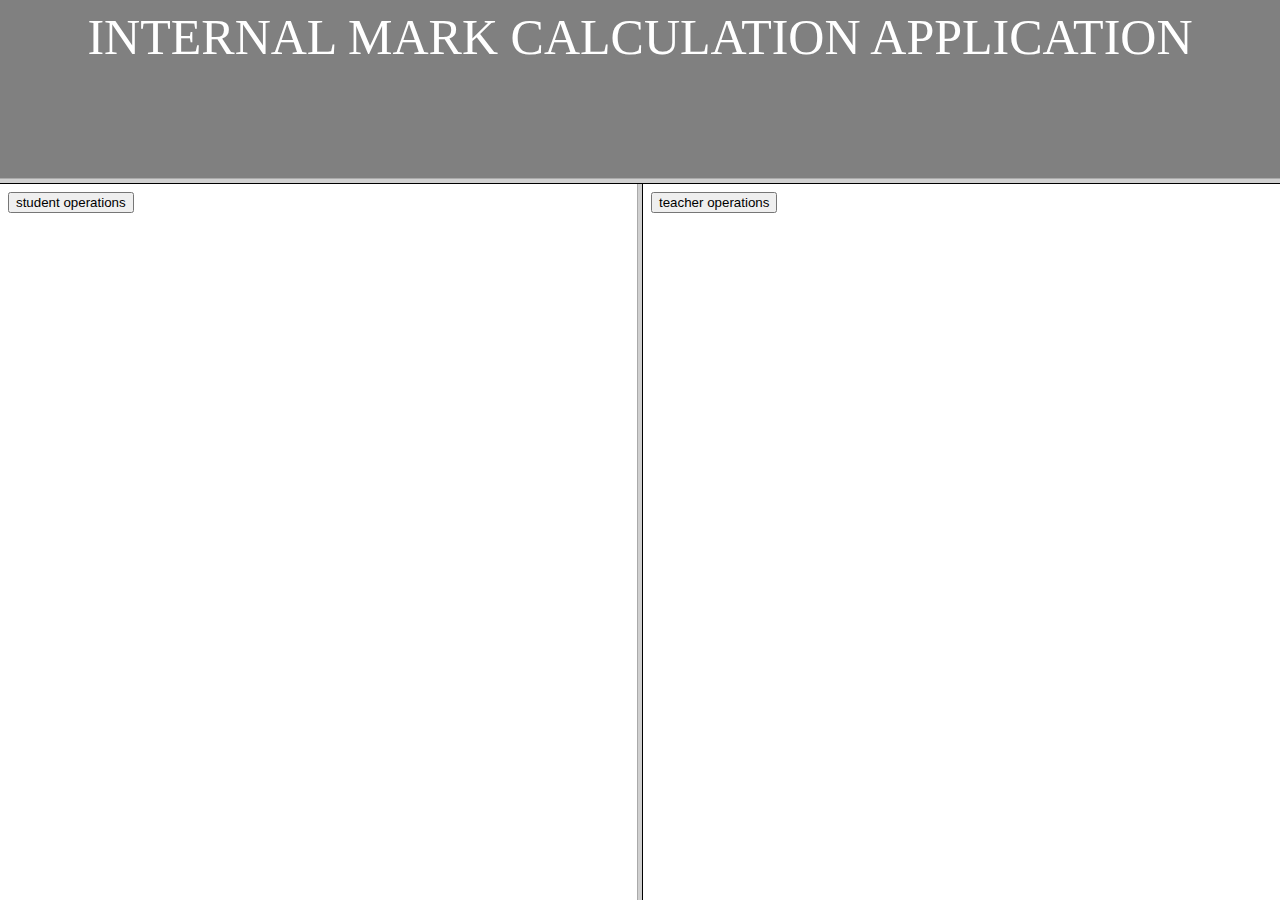
<file: internal1/index.html>
<html>
<head>
<style type="text/css">
body{
	background-color: grey;
}
</style>
</head>
<frameset rows="20%,80%">

  <frameset cols="0%">
  <frame name="top" src="title.html" />
   </frameset>
   <frameset cols="50%,*">
   
   <frame name="bottom1" src="student1.html" />
    <frame name="bottom2" src="teacher1.html" />
   </frameset>
</frameset>
<body>
</body>
</html>
</file>
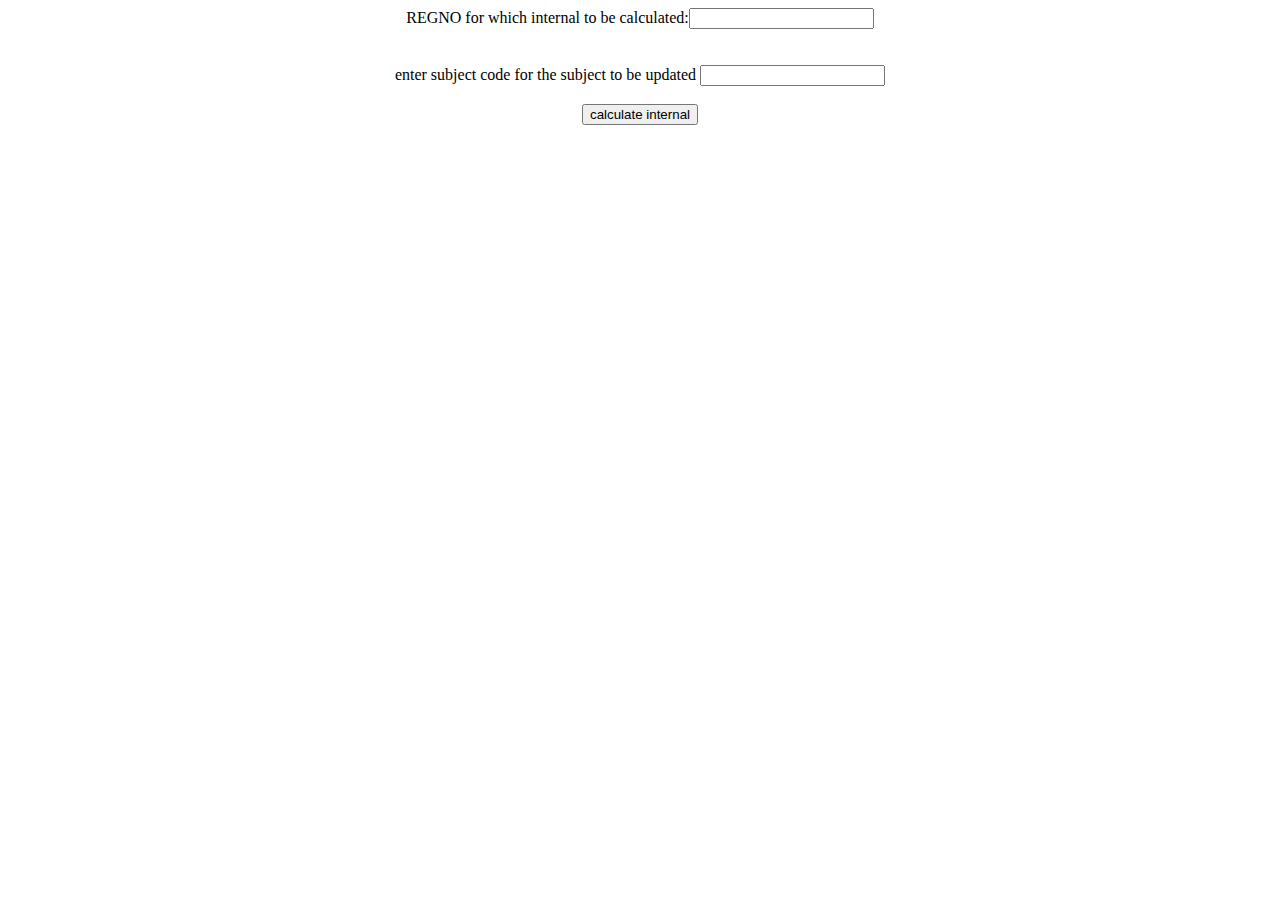
<file: internal1/calculate.html>
<html>
<body><center>
<form method = "get" action = "calculate.php">
REGNO for which internal to be calculated:<input type = "text" name = "regno"><br>
<br><br>enter subject code for the subject to be updated
<input type = "text" name = "table"><br><br>
<input type = "submit" value="calculate internal"></form>

</body>
</html>
</file>
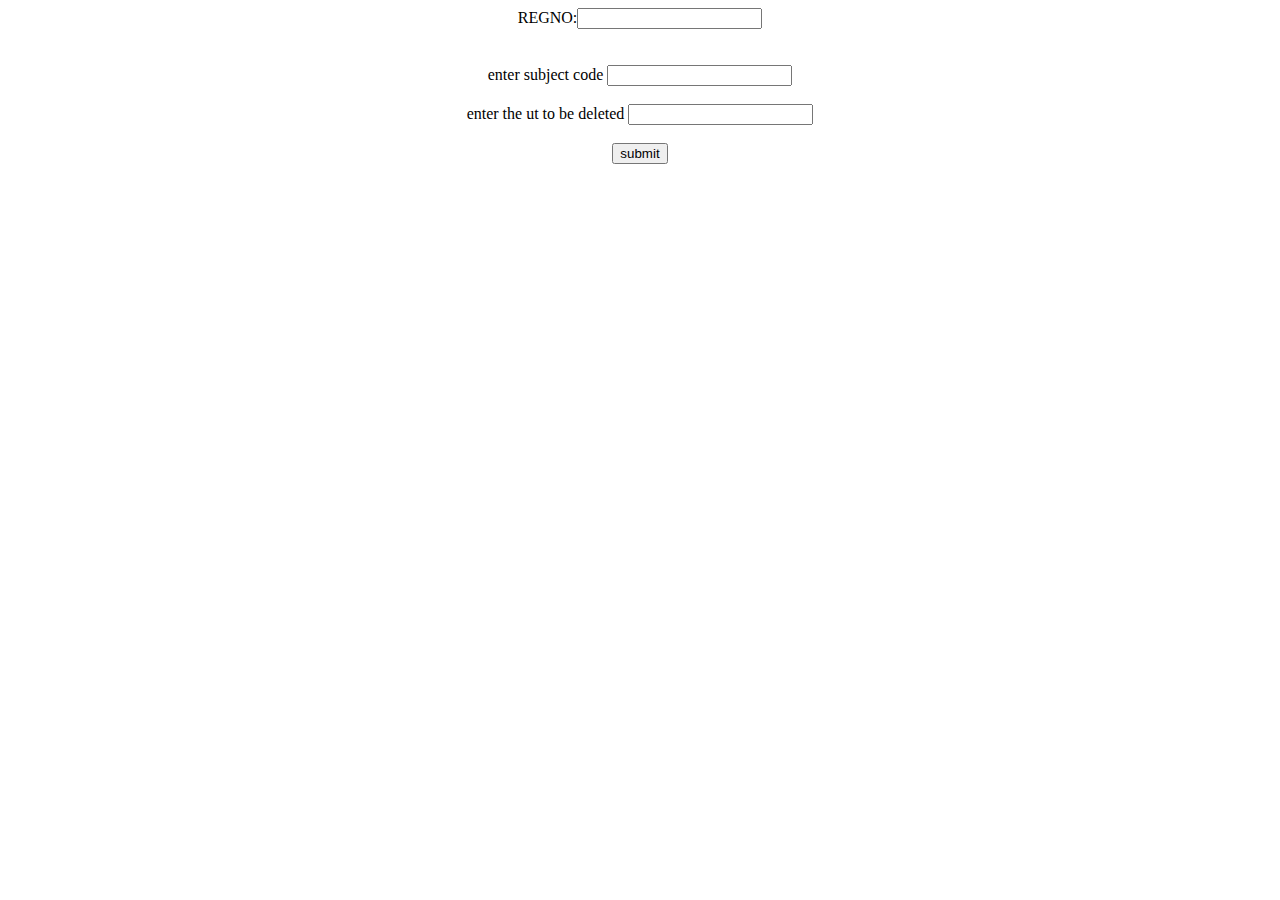
<file: internal1/delete.html>
<html>
<body><center>
<form method = "get" action = "delete.php">
REGNO:<input type = "text" name = "regno"><br>
<br><br>enter subject code
<input type = "text" name = "table"><br><br>
enter the ut to be deleted
<input type="text" name="choice"><br><br>
<input type = "submit" value="submit">
</body>
</html>
</file>
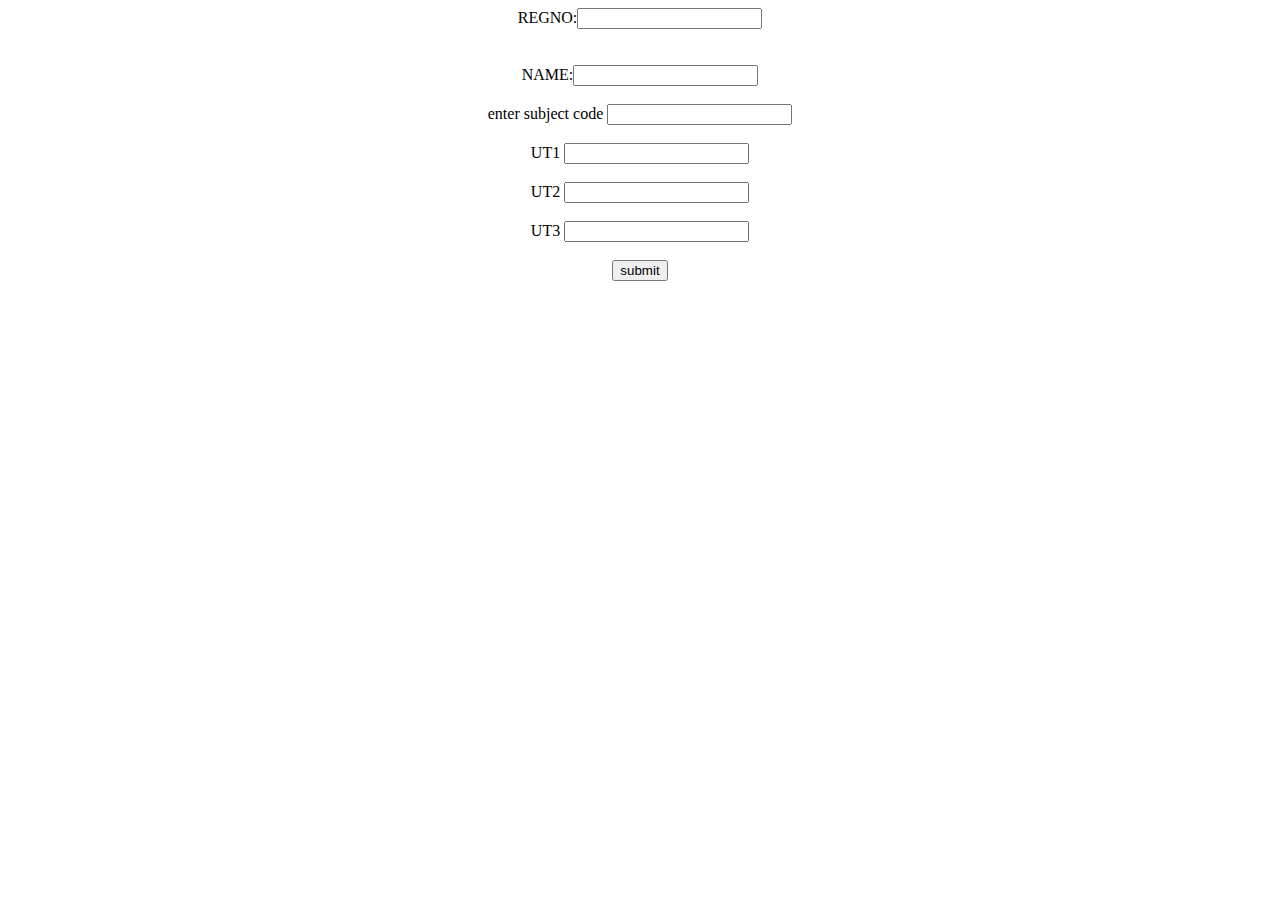
<file: internal1/insert.html>
<html>
<body><center>
<form method = "get" action = "insert.php">
REGNO:<input type = "text" name = "id"><br><br><br>
NAME:<input type = "text" name = "name">
<br><br>enter subject code
<input type = "text" name = "table"><br><br>
UT1
<input type = "text" name = "ut1"><br><br>
UT2
<input type = "text" name = "ut2"><br><br>
UT3
<input type = "text" name = "ut3"><br><br>
<input type = "submit" value="submit">
</body>
</html>
</file>
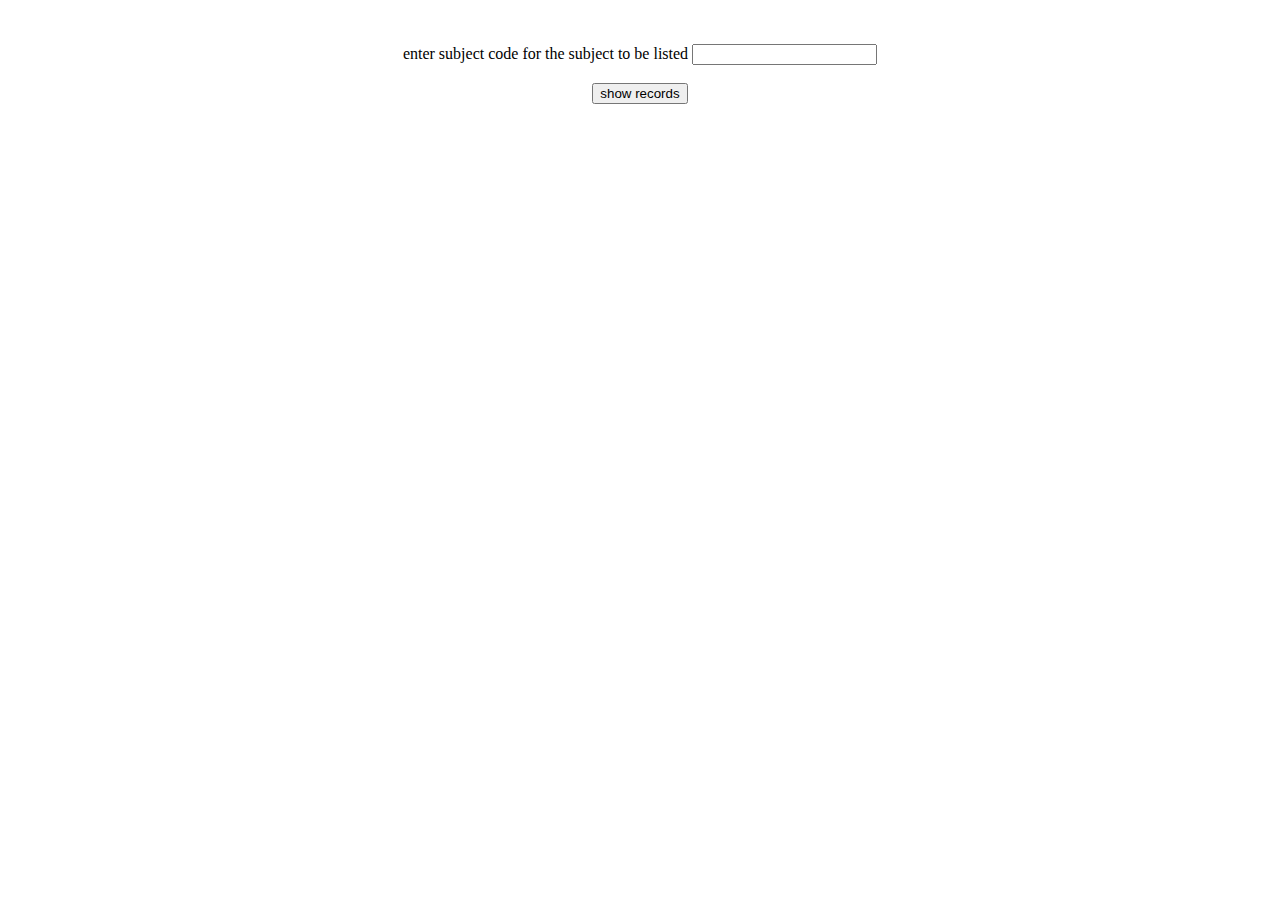
<file: internal1/list.html>
<html>
<body><center>
<form method = "get" action = "list.php">
<br><br>enter subject code for the subject to be listed
<input type = "text" name = "table"><br><br>
<input type = "submit" value="show records">
</body>
</html>
</file>
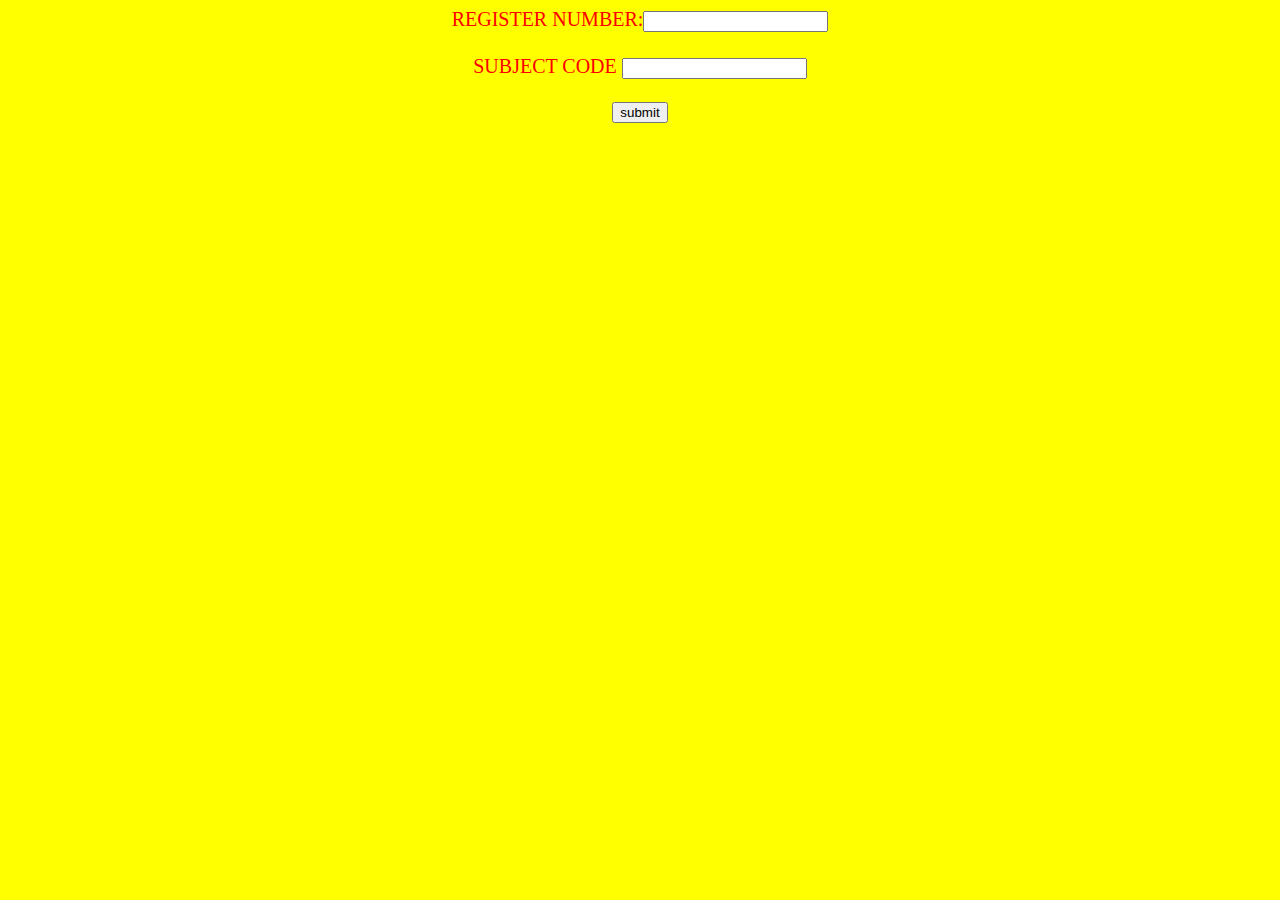
<file: internal1/student.html>
<html>
<head>
<body><center>
<form method = "get" action = "viewinternal.php">
REGISTER NUMBER:<input type = "text" name = "regno">
<br><br>SUBJECT CODE
<input type = "text" name ="table"><br><br>
<input type = "submit" value="submit"></form>
<link rel="stylesheet" href="studentcss.css" type="text/css" title="style" >
</body>
</html>
</file>
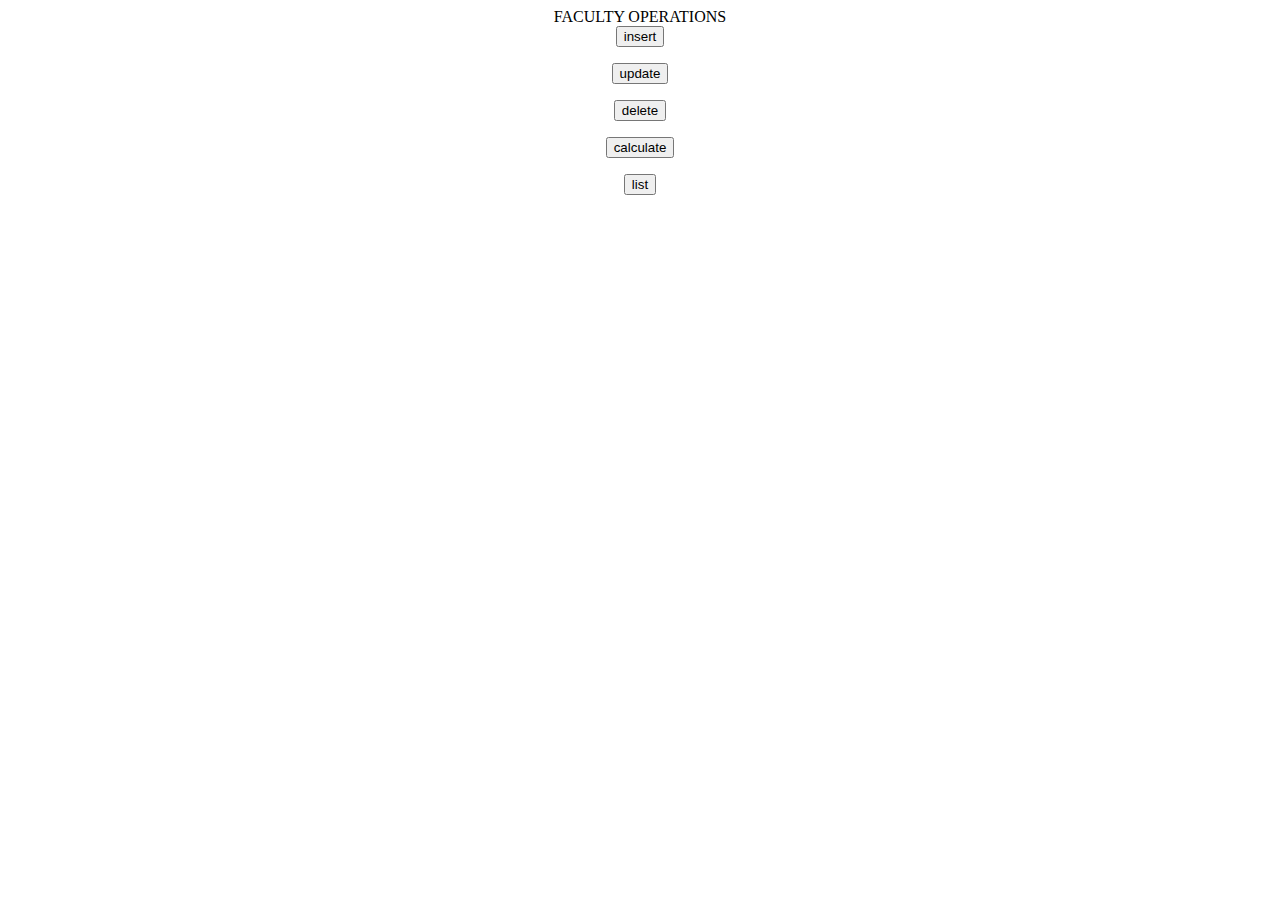
<file: internal1/teacher.html>
<html>
<body><center>
FACULTY OPERATIONS
<form method = "get" action = "insert.html">
<input type = "submit" value="insert">
</form>
<form method = "get" action = "update.html">
<input type = "submit" value="update">
</form>
<form method = "get" action = "delete.html">
<input type = "submit" value="delete">
</form>
<form method = "get" action = "calculate.html">
<input type = "submit" value="calculate">
</form>
<form method = "get" action = "list.html">
<input type = "submit" value="list">
</form>

</body>
</html>
</file>
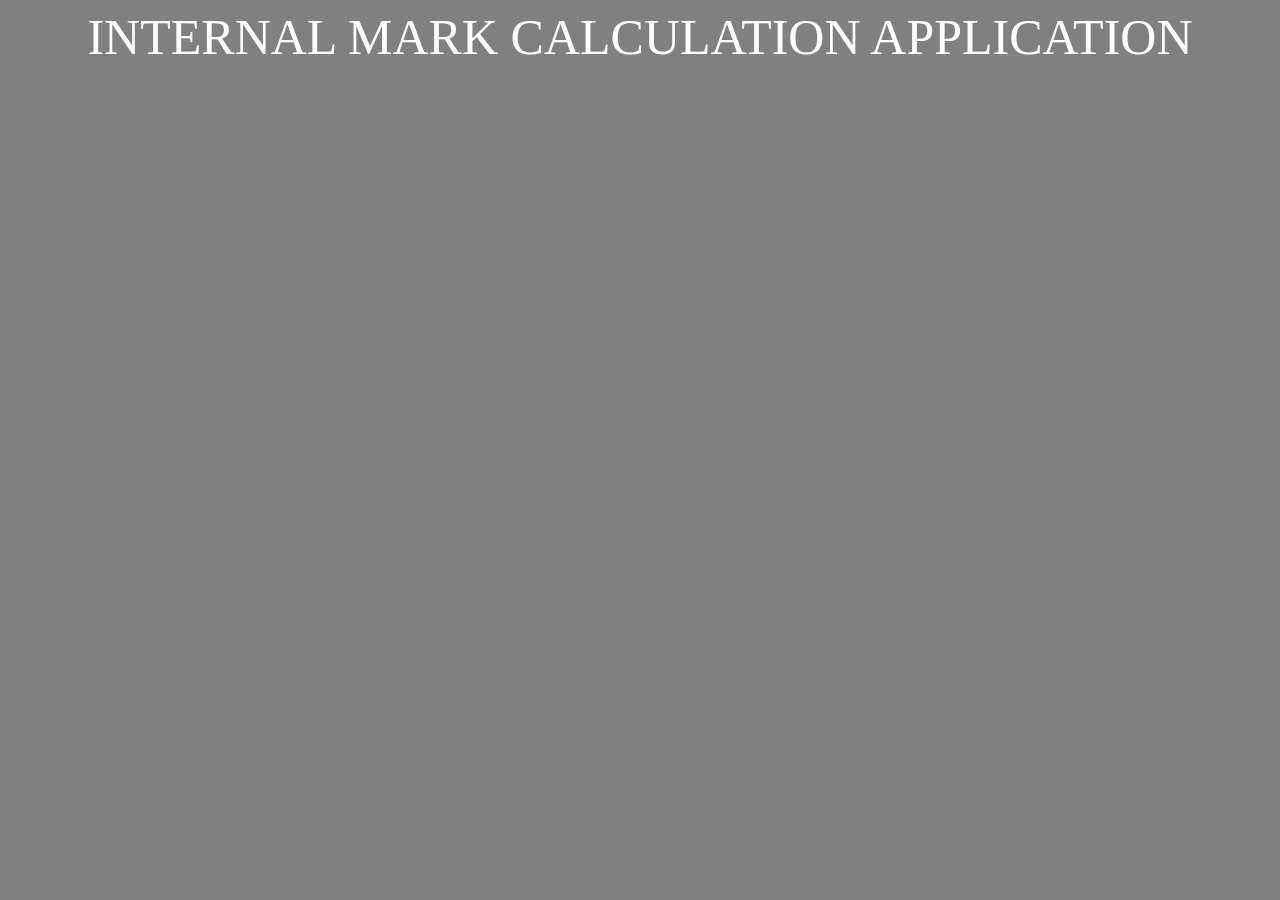
<file: internal1/title.html>
<html>
<head>
<style>
body{
	background-color: grey;
	color:white;
	text-align: center;
	font-size: 50px
}

</style>
</head>
<body><div id="p1">
INTERNAL MARK CALCULATION APPLICATION</div>
</body>
</html>
</file>
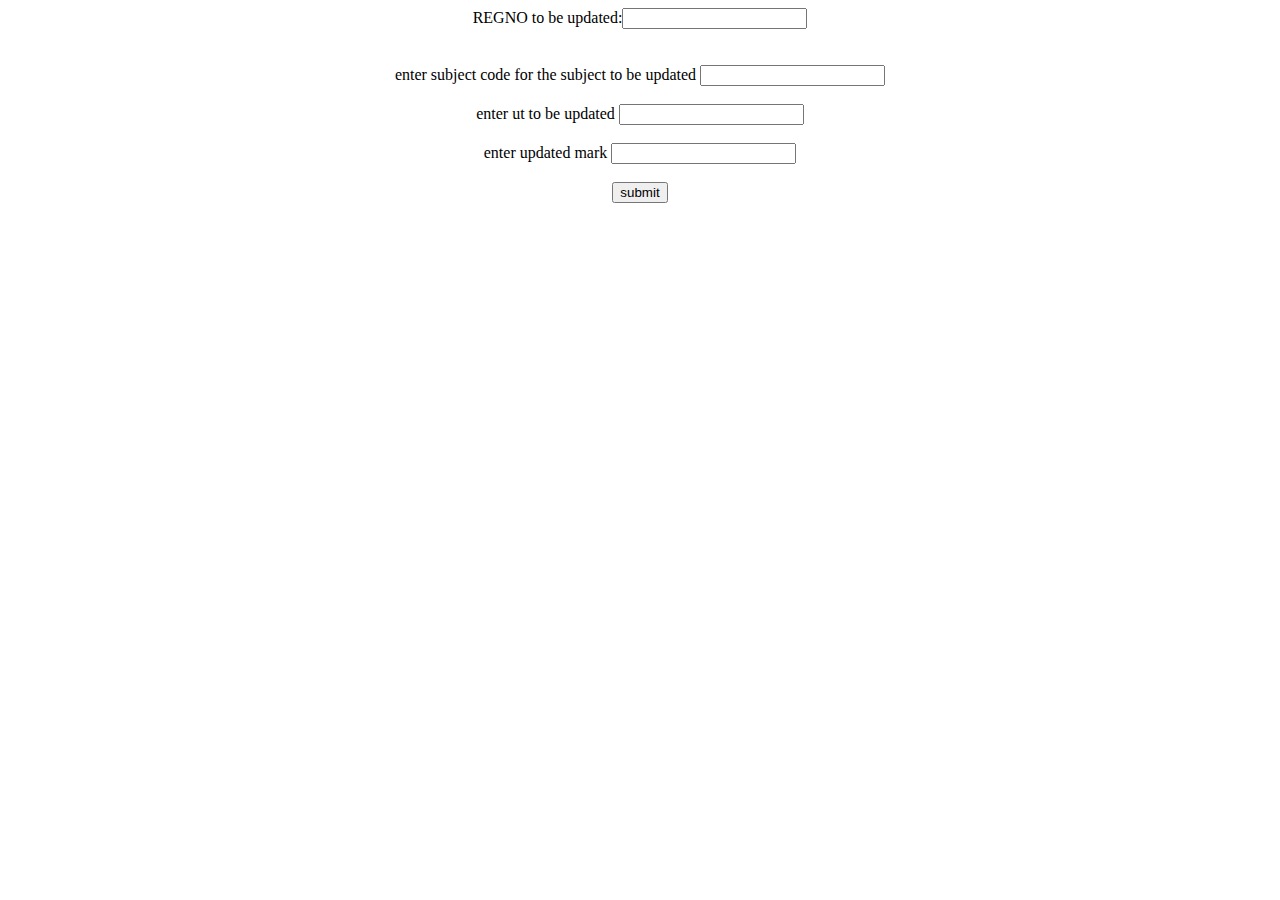
<file: internal1/update.html>
<html>
<body><center>
<form method = "get" action = "update.php">
REGNO to be updated:<input type = "text" name = "regno"><br>
<br><br>enter subject code for the subject to be updated
<input type = "text" name = "table"><br><br>
enter ut to be updated
<input type = "text" name = "choice"><br><br>
enter updated mark
<input type = "text" name = "marks"><br><br>
<input type = "submit" value="submit">
</body>
</html>
</file>
<file: internal1/studentcss.css>
body{
	background-color: yellow;
	color:red;
	text-align: center;
	font-size: 20px
}
</file>
